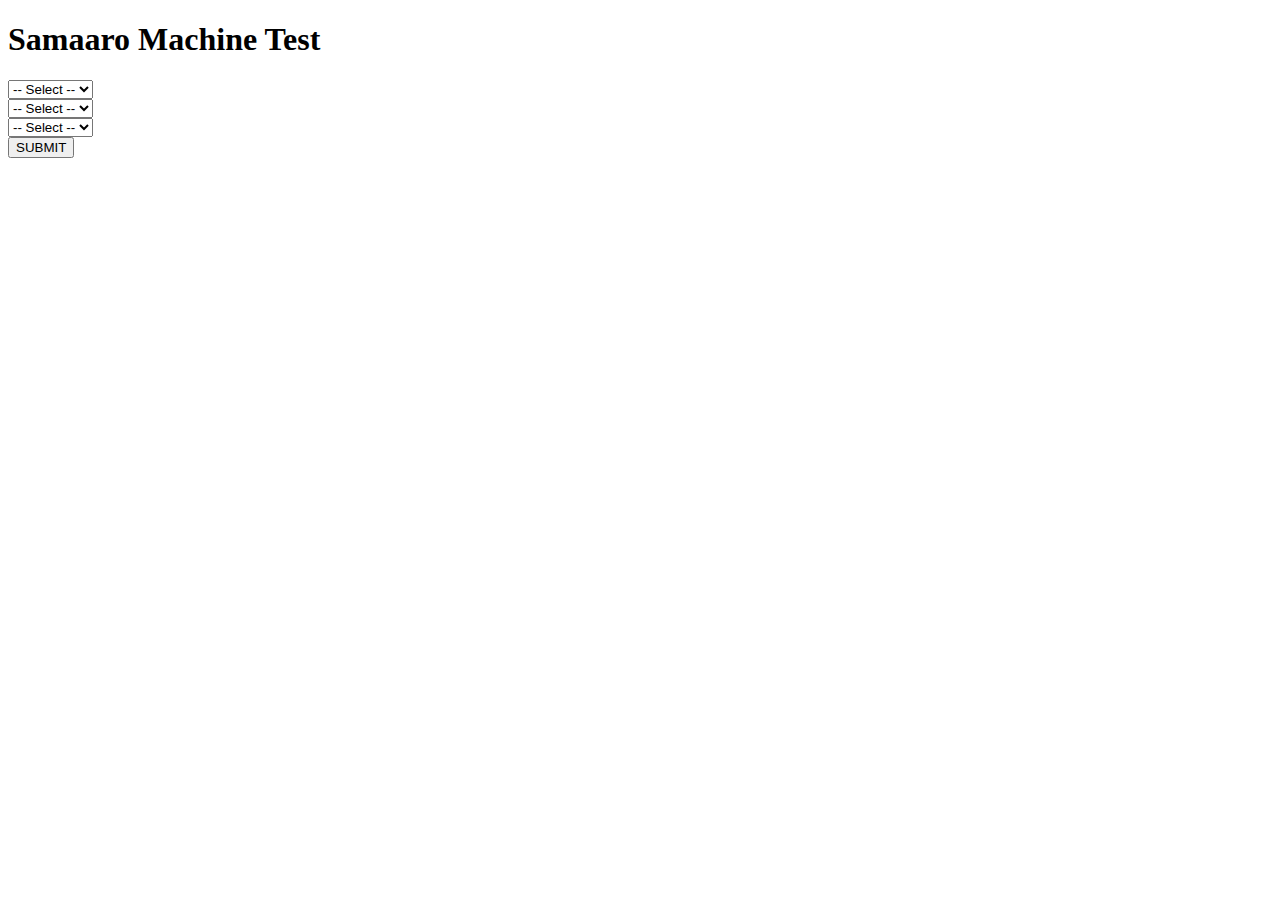
<file: index.html>
<!DOCTYPE html>
<html lang="en">

<head>
    <meta charset="UTF-8">
    <meta http-equiv="X-UA-Compatible" content="IE=edge">
    <meta name="viewport" content="width=device-width, initial-scale=1.0">
    <title>Samaaro</title>
    <link rel="stylesheet" href="assets/style.css">
    <link rel="stylesheet" href="https://cdn.jsdelivr.net/npm/bootstrap@5.1.1/dist/css/bootstrap.min.css"
        integrity="sha384-F3w7mX95PdgyTmZZMECAngseQB83DfGTowi0iMjiWaeVhAn4FJkqJByhZMI3AhiU" crossorigin="anonymous">
</head>

<body>
    <div class="container p-4 mt-5">

        <div class="row justify-content-center text-center p-5 shadow-lg custom-round">
            <div class="row text-center p-3">
                <h1>Samaaro Machine Test</h1>
            </div>
            
            <!-- Form start here -->
            <form id="select-form" action="">

                <div class="row toggle-selector">

                    <div class="col-md-4">
                        <select id="select-one" name="select-one" class="form-select p-2 m-3 shadow-sm selector"
                            required>
                            <option value="" selected>-- Select --</option>
                            <option value="A">A</option>
                            <option value="B">B</option>
                            <option value="C">C</option>
                            <option value="D">D</option>
                            <option value="E">E</option>
                        </select>
                    </div>

                    <div class="col-md-4">
                        <select id="select-two" name="select-two" class="form-select p-2 m-3 shadow-sm selector"
                            required>
                            <option value="" selected>-- Select --</option>
                            <option value="A">A</option>
                            <option value="B">B</option>
                            <option value="C">C</option>
                            <option value="D">D</option>
                            <option value="E">E</option>
                        </select>
                    </div>

                    <div class="col-md-4">
                        <select id="select-three" name="select-three" class="form-select p-2 m-3 shadow-sm selector"
                            required>
                            <option value="" selected>-- Select --</option>
                            <option value="A">A</option>
                            <option value="B">B</option>
                            <option value="C">C</option>
                            <option value="D">D</option>
                            <option value="E">E</option>
                        </select>
                    </div>

                </div>

                <div class="row">
                    <button type="submit" id="toggleBtn" class="btn btn-primary p-3 m-3 w-100 fw-bold shadow">
                        SUBMIT
                    </button>
                </div>

            </form>
            <!-- End of form -->


        </div>
    </div>

    <div id="snackbar"></div>

</body>

<script src="https://cdn.jsdelivr.net/npm/bootstrap@5.1.1/dist/js/bootstrap.min.js"
    integrity="sha384-skAcpIdS7UcVUC05LJ9Dxay8AXcDYfBJqt1CJ85S/CFujBsIzCIv+l9liuYLaMQ/" crossorigin="anonymous">
</script>
<script src="https://cdn.jsdelivr.net/npm/bootstrap@5.1.1/dist/js/bootstrap.bundle.min.js"
    integrity="sha384-/bQdsTh/da6pkI1MST/rWKFNjaCP5gBSY4sEBT38Q/9RBh9AH40zEOg7Hlq2THRZ" crossorigin="anonymous">
</script>
<script src="https://code.jquery.com/jquery-3.6.0.min.js"
    integrity="sha256-/xUj+3OJU5yExlq6GSYGSHk7tPXikynS7ogEvDej/m4=" crossorigin="anonymous"></script>
<script src="assets/script.js"></script>

</html>
</file>
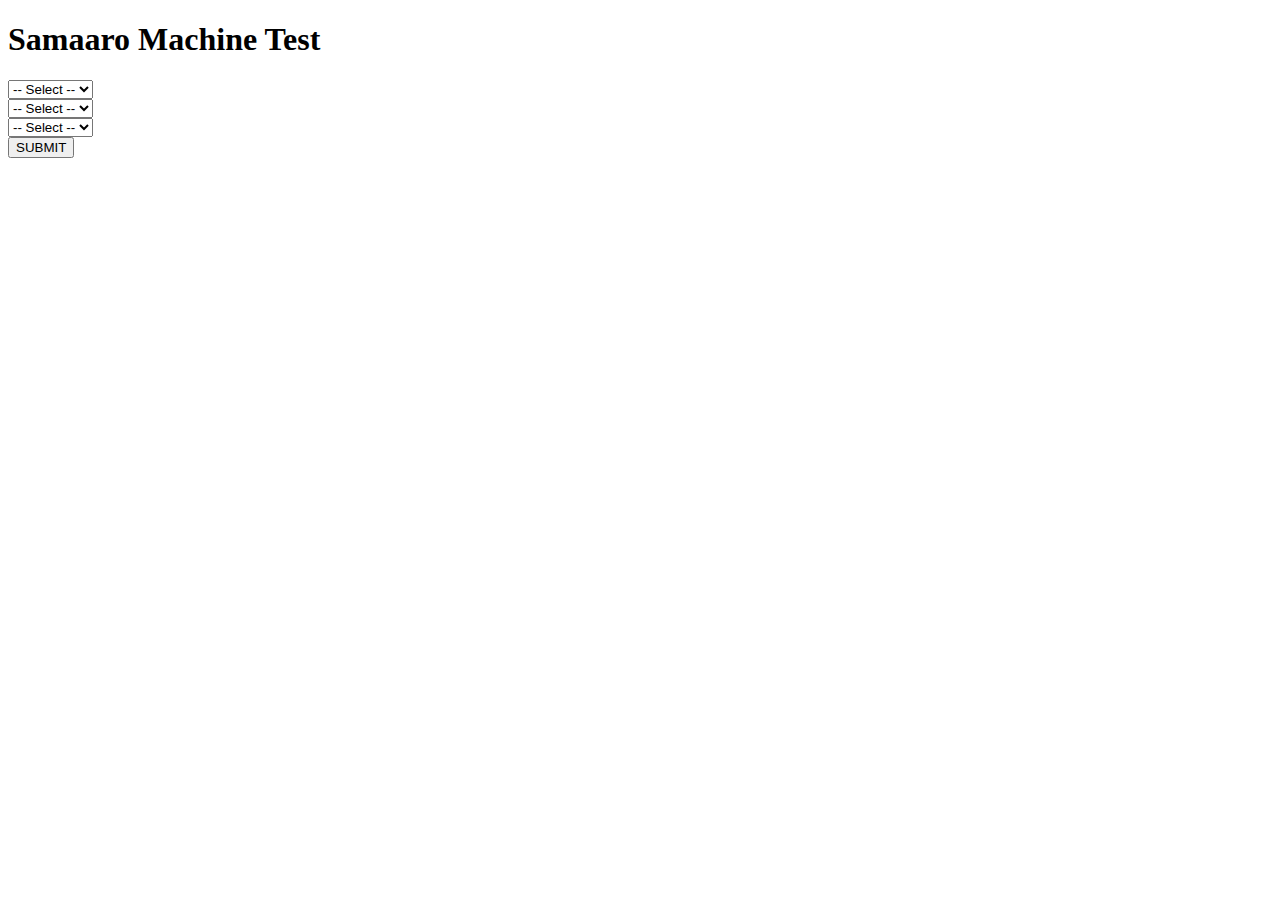
<file: index .html>
<!DOCTYPE html>
<html lang="en">

<head>
    <meta charset="UTF-8">
    <meta http-equiv="X-UA-Compatible" content="IE=edge">
    <meta name="viewport" content="width=device-width, initial-scale=1.0">
    <title>Samaaro</title>
    <link rel="stylesheet" href="/assets/style.css">
    <link rel="stylesheet" href="https://cdn.jsdelivr.net/npm/bootstrap@5.1.1/dist/css/bootstrap.min.css"
        integrity="sha384-F3w7mX95PdgyTmZZMECAngseQB83DfGTowi0iMjiWaeVhAn4FJkqJByhZMI3AhiU" crossorigin="anonymous">
</head>

<body>
    <div class="container p-4 mt-5">

        <div class="row justify-content-center text-center p-5 shadow-lg custom-round">
            <div class="row text-center p-3">
                <h1>Samaaro Machine Test</h1>
            </div>
            
            <!-- Form start here -->
            <form id="select-form" action="">

                <div class="row toggle-selector">

                    <div class="col-md-4">
                        <select id="select-one" name="select-one" class="form-select p-2 m-3 shadow-sm selector"
                            required>
                            <option value="" selected>-- Select --</option>
                            <option value="A">A</option>
                            <option value="B">B</option>
                            <option value="C">C</option>
                            <option value="D">D</option>
                            <option value="E">E</option>
                        </select>
                    </div>

                    <div class="col-md-4">
                        <select id="select-two" name="select-two" class="form-select p-2 m-3 shadow-sm selector"
                            required>
                            <option value="" selected>-- Select --</option>
                            <option value="A">A</option>
                            <option value="B">B</option>
                            <option value="C">C</option>
                            <option value="D">D</option>
                            <option value="E">E</option>
                        </select>
                    </div>

                    <div class="col-md-4">
                        <select id="select-three" name="select-three" class="form-select p-2 m-3 shadow-sm selector"
                            required>
                            <option value="" selected>-- Select --</option>
                            <option value="A">A</option>
                            <option value="B">B</option>
                            <option value="C">C</option>
                            <option value="D">D</option>
                            <option value="E">E</option>
                        </select>
                    </div>

                </div>

                <div class="row">
                    <button type="submit" id="toggleBtn" class="btn btn-primary p-3 m-3 w-100 fw-bold shadow">
                        SUBMIT
                    </button>
                </div>

            </form>
            <!-- End of form -->


        </div>
    </div>

    <div id="snackbar"></div>

</body>

<script src="https://cdn.jsdelivr.net/npm/bootstrap@5.1.1/dist/js/bootstrap.min.js"
    integrity="sha384-skAcpIdS7UcVUC05LJ9Dxay8AXcDYfBJqt1CJ85S/CFujBsIzCIv+l9liuYLaMQ/" crossorigin="anonymous">
</script>
<script src="https://cdn.jsdelivr.net/npm/bootstrap@5.1.1/dist/js/bootstrap.bundle.min.js"
    integrity="sha384-/bQdsTh/da6pkI1MST/rWKFNjaCP5gBSY4sEBT38Q/9RBh9AH40zEOg7Hlq2THRZ" crossorigin="anonymous">
</script>
<script src="https://code.jquery.com/jquery-3.6.0.min.js"
    integrity="sha256-/xUj+3OJU5yExlq6GSYGSHk7tPXikynS7ogEvDej/m4=" crossorigin="anonymous"></script>
<script src="/assets/script.js"></script>

</html>
</file>
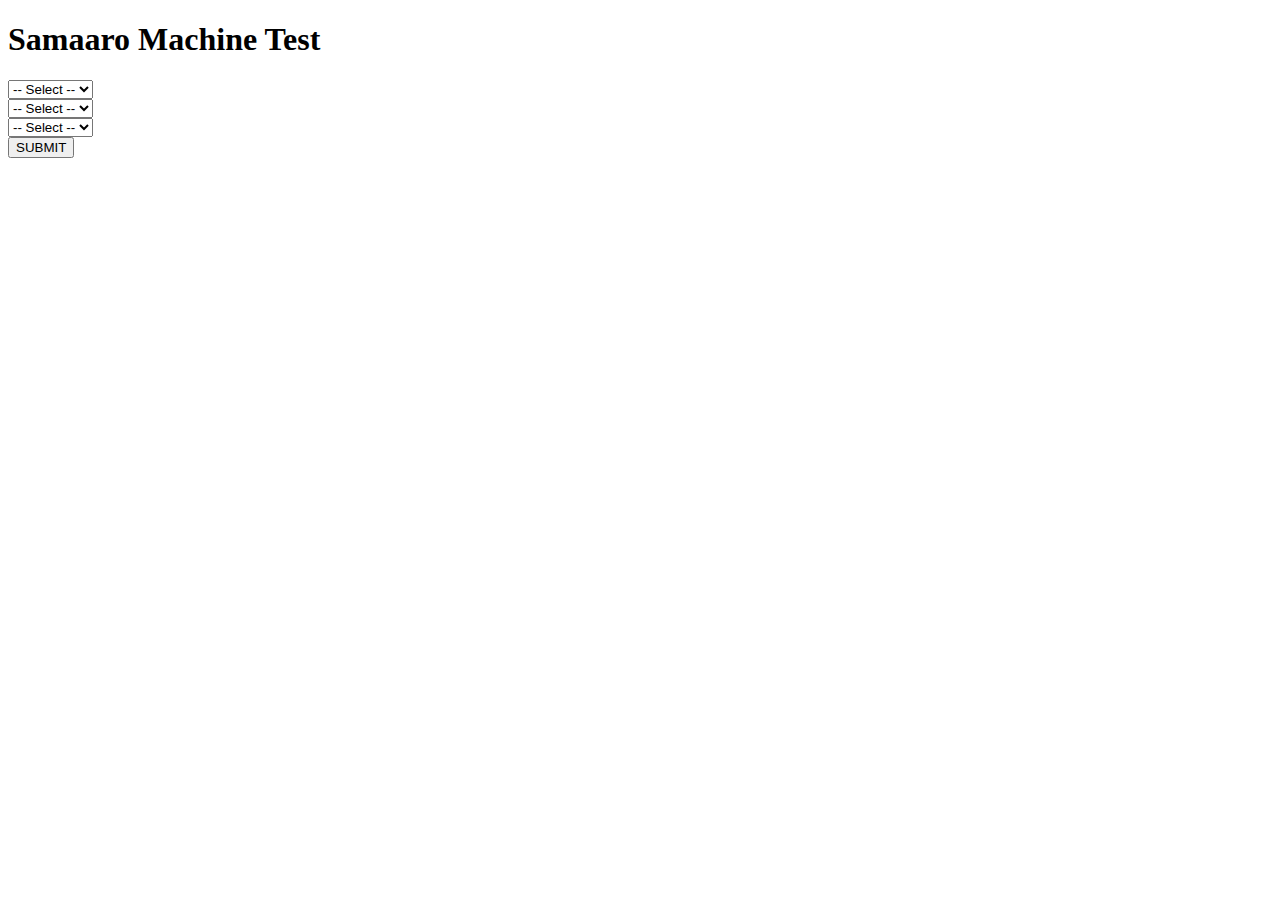
<file: index2.html>
<!DOCTYPE html>
<html lang="en">

<head>
    <meta charset="UTF-8">
    <meta http-equiv="X-UA-Compatible" content="IE=edge">
    <meta name="viewport" content="width=device-width, initial-scale=1.0">
    <title>Samaaro</title>
    <link rel="stylesheet" href="assets/style.css">
    <link rel="stylesheet" href="https://cdn.jsdelivr.net/npm/bootstrap@5.1.1/dist/css/bootstrap.min.css"
        integrity="sha384-F3w7mX95PdgyTmZZMECAngseQB83DfGTowi0iMjiWaeVhAn4FJkqJByhZMI3AhiU" crossorigin="anonymous">
</head>

<body>
    <div class="container p-4 mt-5">

        <div class="row justify-content-center text-center p-5 shadow-lg custom-round">
            <div class="row text-center p-3">
                <h1>Samaaro Machine Test</h1>
            </div>

            <!-- Form start here -->
            <form id="select-form" action="">

                <div class="row toggle-selector ">

                    <div class="col-md-3 offset-md-1">
                        <select class="form-select p-2 m-3 shadow-sm selector" name="select-one" id="1"
                            onchange="selectOption(this)" required>
                            <option id="" value="">-- Select --</option>
                            <option id="A1" class="A" value="A">A</option>
                            <option id="B1" class="B" value="B">B</option>
                            <option id="C1" class="C" value="C">C</option>
                            <option id="D1" class="D" value="D">D</option>
                            <option id="E1" class="E" value="E">E</option>
                        </select>
                    </div>

                    <div class="col-md-3">
                        <select class="form-select p-2 m-3 shadow-sm selector" name="select-two" id="2"
                            onchange="selectOption(this)" required>
                            <option id="" value="">-- Select --</option>
                            <option id="A2" class="A" value="A">A</option>
                            <option id="B2" class="B" value="B">B</option>
                            <option id="C2" class="C" value="C">C</option>
                            <option id="D2" class="D" value="D">D</option>
                            <option id="E2" class="E" value="E">E</option>
                        </select>
                    </div>

                    <div class="col-md-3">
                        <select class="form-select p-2 m-3 shadow-sm selector" name="select-three" id="3"
                            onchange="selectOption(this)" required>
                            <option id="" value="">-- Select --</option>
                            <option id="A3" class="A" value="A">A</option>
                            <option id="B3" class="B" value="B">B</option>
                            <option id="C3" class="C" value="C">C</option>
                            <option id="D3" class="D" value="D">D</option>
                            <option id="E3" class="E" value="E">E</option>
                        </select>
                    </div>

                </div>

                <div class="row">
                    <button type="submit" id="toggleBtn" class="btn btn-primary p-3 m-3 w-100 fw-bold shadow">
                        SUBMIT
                    </button>
                </div>

            </form>
            <!-- End of form -->

        </div>
    </div>
    <!-- toast -->
    <div id="snackbar"></div>


</body>

<script src="https://cdn.jsdelivr.net/npm/bootstrap@5.1.1/dist/js/bootstrap.min.js"
    integrity="sha384-skAcpIdS7UcVUC05LJ9Dxay8AXcDYfBJqt1CJ85S/CFujBsIzCIv+l9liuYLaMQ/" crossorigin="anonymous">
</script>
<script src="https://cdn.jsdelivr.net/npm/bootstrap@5.1.1/dist/js/bootstrap.bundle.min.js"
    integrity="sha384-/bQdsTh/da6pkI1MST/rWKFNjaCP5gBSY4sEBT38Q/9RBh9AH40zEOg7Hlq2THRZ" crossorigin="anonymous">
</script>
<script src="https://code.jquery.com/jquery-3.6.0.min.js"
    integrity="sha256-/xUj+3OJU5yExlq6GSYGSHk7tPXikynS7ogEvDej/m4=" crossorigin="anonymous"></script>
<script src="assets/script.js"></script>

</html>
</file>
<file: assets/style.css>
* {
    transition: .5s ease-in-out;
}

.custom-round {
    border-radius: 1rem;
}

.toggle-selector {
    transition: all .5s ease;
    -webkit-transition: all .5s ease;
}



/* The snackbar - position it at the bottom and in the middle of the screen */
#snackbar {
    visibility: hidden; /* Hidden by default. Visible on click */
    min-width: 250px; /* Set a default minimum width */
    margin-left: -125px; /* Divide value of min-width by 2 */
    background-color: #333; /* Black background color */
    color: #fff; /* White text color */
    text-align: center; /* Centered text */
    border-radius: 2px; /* Rounded borders */
    padding: 16px; /* Padding */
    position: fixed; /* Sit on top of the screen */
    z-index: 1; /* Add a z-index if needed */
    left: 50%; /* Center the snackbar */
    bottom: 30px; /* 30px from the bottom */
  }
  
  /* Show the snackbar when clicking on a button (class added with JavaScript) */
  #snackbar.show {
    visibility: visible; /* Show the snackbar */
    /* Add animation: Take 0.5 seconds to fade in and out the snackbar.
    However, delay the fade out process for 2.5 seconds */
    -webkit-animation: fadein 0.5s, fadeout 0.5s 2.5s;
    animation: fadein 0.5s, fadeout 0.5s 2.5s;
  }
  
  /* Animations to fade the snackbar in and out */
  @-webkit-keyframes fadein {
    from {bottom: 0; opacity: 0;}
    to {bottom: 30px; opacity: 1;}
  }
  
  @keyframes fadein {
    from {bottom: 0; opacity: 0;}
    to {bottom: 30px; opacity: 1;}
  }
  
  @-webkit-keyframes fadeout {
    from {bottom: 30px; opacity: 1;}
    to {bottom: 0; opacity: 0;}
  }
  
  @keyframes fadeout {
    from {bottom: 30px; opacity: 1;}
    to {bottom: 0; opacity: 0;}
  }
</file>
